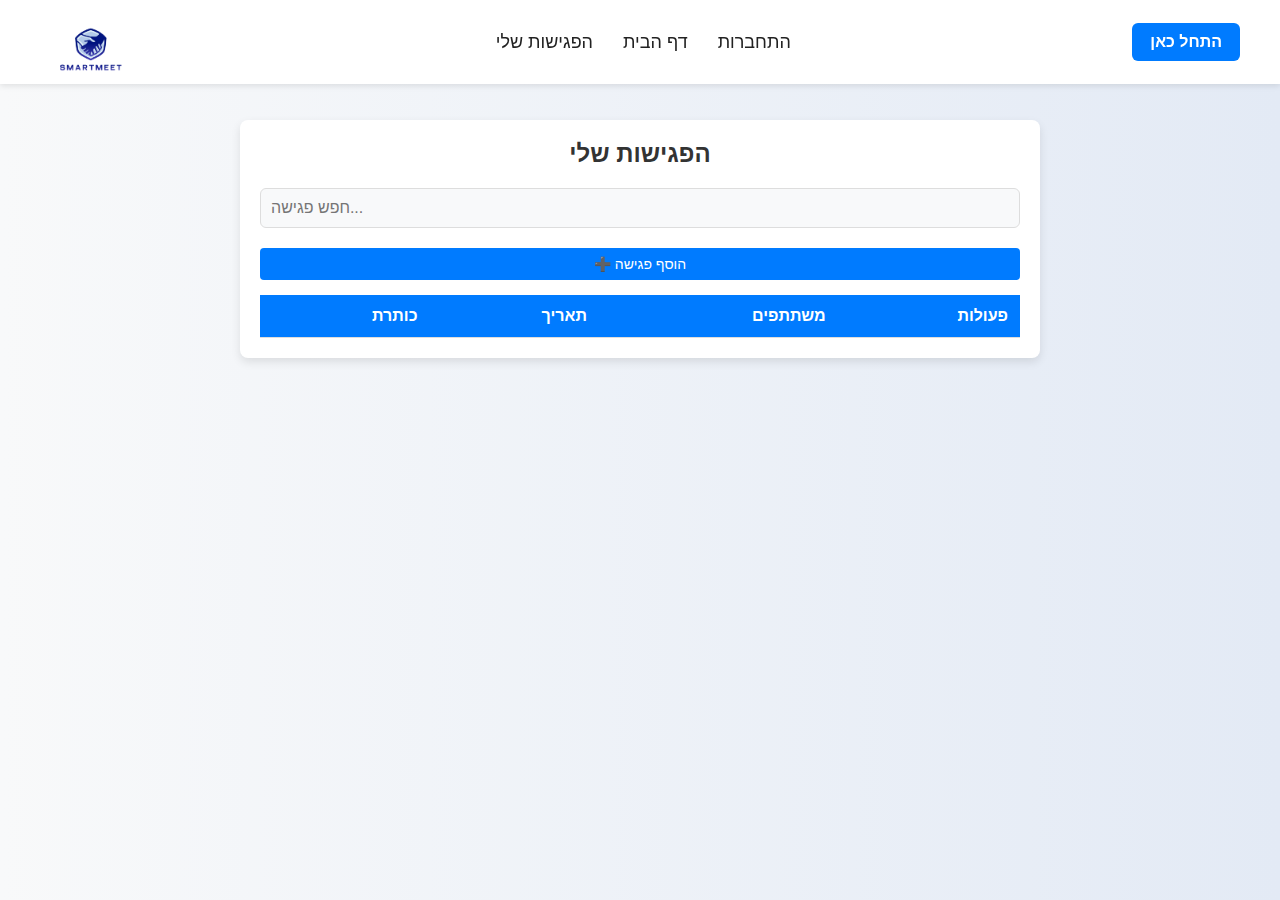
<file: html/meeting_list.html>
<!DOCTYPE html>
<html lang="he">
<head>
    <meta charset="UTF-8">
    <meta name="viewport" content="width=device-width, initial-scale=1.0">
    <title>רשימת פגישות</title>
    <link rel="stylesheet" href="../css/main.css">
    <link rel="stylesheet" href="../css/meetings.css">
    <link rel="stylesheet" href="../css/navbar.css">
    <script src="../js/navbar.js"></script>
    <script src="../js/auth.js"></script>
    <script src="../js/meetings.js"></script>
    <script src="../js/main.js"></script>

</head>
<body>

     <!-- סרגל ניווט -->
     <nav>
        <div class="logo">
            <img src="../media/index/logo.png" alt="SmartMeet">
            <!-- <span style="font-size: 22px; font-weight: bold;">SMARTMEET</span> -->
        </div>
        <ul>
            <li><a href="meeting_list.html">הפגישות שלי</a></li>
            <li><a href="index.html">דף הבית</a></li>
            <li><a href="login.html">התחברות</a></li>
        </ul>
        <a href="meeting_form.html" class="start-btn">התחל כאן</a>
    </nav>


    <div class="meetings-container">
        <h2>הפגישות שלי</h2>

        <input type="text" class="search-bar" placeholder="חפש פגישה...">

        <button class="btn btn-add" onclick="window.location.href='meeting_form.html';">➕ הוסף פגישה</button>


        <table class="meeting-table">
            <thead>
                <tr>
                    <th>כותרת</th>
                    <th>תאריך</th>
                    <th>משתתפים</th>
                    <th>פעולות</th>
                </tr>
            </thead>
            <tbody id="meetings-list">
                <!-- כאן יוצגו הפגישות -->
            </tbody>
        </table>
    </div>

    <script src="../js/meetings.js"></script>
</body>
</html>
</file>
<file: css/main.css>
/* עיצוב בסיסי */
* {
    box-sizing: border-box;
    margin: 0;
    padding: 0;
    font-family: 'Poppins', sans-serif;
}

body {
    background: linear-gradient(to right, #f8f9fa, #e3eaf5);
    color: #333;
    text-align: center;
    padding-top: 80px;
}

/* מבנה רספונסיבי */
.hero {
    display: flex;
    flex-direction: row-reverse; /* טקסט מימין, תמונות משמאל */
    justify-content: space-between;
    align-items: center;
    max-width: 1200px;
    margin: 100px auto;
    padding: 40px;
    gap: 40px;
}

/* עיצוב טקסט */
.hero-text {
    text-align: right;
    max-width: 50%;
}

.hero-text h1 {
    font-size: 52px;
    color: #222;
    font-weight: bold;
    line-height: 1.4;
    margin-bottom: 15px;
}

.hero-text p {
    font-size: 20px;
    color: #555;
    margin-bottom: 25px;
}

.hero-btn {
    display: inline-block;
    padding: 16px 28px;
    font-size: 18px;
    font-weight: bold;
    background: linear-gradient(to right, #ff7e5f, #ff6a00);
    color: white;
    border: none;
    border-radius: 8px;
    text-decoration: none;
    transition: all 0.3s ease-in-out;
    cursor: pointer;
    box-shadow: 0px 4px 6px rgba(0, 0, 0, 0.2);
}

.hero-btn:hover {
    background: linear-gradient(to right, #ff6a00, #ff4500);
    transform: scale(1.05);
}

/* עיצוב התמונות */
.hero-images {
    display: flex;
    position: relative;
    max-width: 50%;
    justify-content: center;
}

.hero-images img {
    width: 360px; /* הגדלת התמונות */
    border-radius: 12px;
    box-shadow: 0px 6px 12px rgba(0, 0, 0, 0.15);
    transition: transform 0.3s ease-in-out;
    margin-bottom: 20px;
    position: absolute;
}

/* שינוי מיקומי התמונות להפחתת החפיפה */
.hero-images img:nth-child(1) {
    top: -70px;
    left: -90px;
    z-index: 3;
}

.hero-images img:nth-child(2) {
    top: 0px;
    left: 0px;
    z-index: 2;
}

.hero-images img:nth-child(3) {
    top: 70px;
    left: 90px;
    z-index: 1;
}

/* רספונסיביות למסכים קטנים */
@media (max-width: 900px) {
    .hero {
        flex-direction: column;
        text-align: center;
    }

    .hero-text, .hero-images {
        max-width: 90%;
    }

    .hero-images {
        flex-direction: row;
        justify-content: center;
        gap: 10px;
    }

    .hero-images img {
        width: 30%;
    }
}

/* כפתורי עזרה */
.bottom-buttons {
    position: fixed;
    bottom: 20px;
    left: 20px;
    display: flex;
    gap: 10px;
}

.bottom-buttons .btn {
    padding: 12px 20px;
    font-size: 16px;
    font-weight: bold;
    border-radius: 6px;
    color: white;
    text-decoration: none;
    transition: 0.3s;
}

.btn-help {
    background: #007bff;
}

.btn-call {
    background: #007bff;
}

.btn-design {
    background: #ffcc00;
    color: black;
}

.btn:hover {
    opacity: 0.8;
}
</file>
<file: css/meetings.css>
/* קונטיינר מרכזי */
.meetings-container {
    max-width: 800px;
    margin: 40px auto;
    padding: 20px;
    background: white;
    border-radius: 8px;
    box-shadow: 0px 4px 10px rgba(0, 0, 0, 0.1);
}

/* כותרת */
.meetings-container h2 {
    font-size: 24px;
    color: #333;
    margin-bottom: 20px;
    text-align: center;
}

/* שדה חיפוש */
.search-bar {
    width: 100%;
    padding: 10px;
    border: 1px solid #ddd;
    border-radius: 6px;
    font-size: 16px;
    background-color: #f8f9fa;
    margin-bottom: 20px;
}

/* טבלה של רשימת הפגישות */
.meeting-table {
    width: 100%;
    border-collapse: collapse;
}

.meeting-table th, .meeting-table td {
    padding: 12px;
    text-align: right;
    border-bottom: 1px solid #ddd;
}

.meeting-table th {
    background-color: #007bff;
    color: white;
}

.meeting-table tr:hover {
    background-color: #f1f1f1;
}

/* כפתורי פעולה */
.action-buttons {
    display: flex;
    justify-content: space-around;
}

.btn {
    padding: 8px 12px;
    border: none;
    border-radius: 4px;
    font-size: 14px;
    cursor: pointer;
    transition: background 0.2s ease-in-out;
}

.btn-edit {
    background: #28a745;
    color: white;
}

.btn-delete {
    background: #dc3545;
    color: white;
}

.btn-add {
    background: #007bff;
    color: white;
    width: 100%;
    margin-bottom: 15px;
}

.btn:hover {
    opacity: 0.8;
}
</file>
<file: css/navbar.css>
/* סרגל ניווט */
nav {
    background: white;
    padding: 12px 40px;
    display: flex;
    justify-content: space-between;
    align-items: center;
    position: fixed;
    width: 100%;
    top: 0;
    left: 0;
    z-index: 1000;
    box-shadow: 0px 2px 6px rgba(0, 0, 0, 0.1);
}

/* לוגו */
.logo {
    display: flex;
    align-items: center;
}

.logo img {
    height: 60px;
    margin-right: 10px;
}

/* רשימת קישורים */
nav ul {
    list-style: none;
    display: flex;
    gap: 30px;
    margin: 0;
    padding: 0;
}

nav ul li {
    display: inline;
}

nav ul li a {
    color: #222;
    text-decoration: none;
    font-size: 18px;
    font-weight: 500;
    transition: color 0.3s ease-in-out;
}

nav ul li a:hover {
    color: #007bff;
}

/* כפתור התחלה */
.start-btn {
    padding: 10px 18px;
    background: #007bff;
    color: white;
    border-radius: 6px;
    font-size: 16px;
    font-weight: bold;
    text-decoration: none;
    transition: all 0.3s ease-in-out;
}

.start-btn:hover {
    background: #0056b3;
    transform: scale(1.05);
}

/* עיצוב רספונסיבי */
@media (max-width: 900px) {
    nav {
        flex-direction: column;
        align-items: center;
        text-align: center;
    }

    nav ul {
        flex-direction: column;
        gap: 15px;
        margin-top: 10px;
    }

    .start-btn {
        margin-top: 10px;
    }
}
</file>
